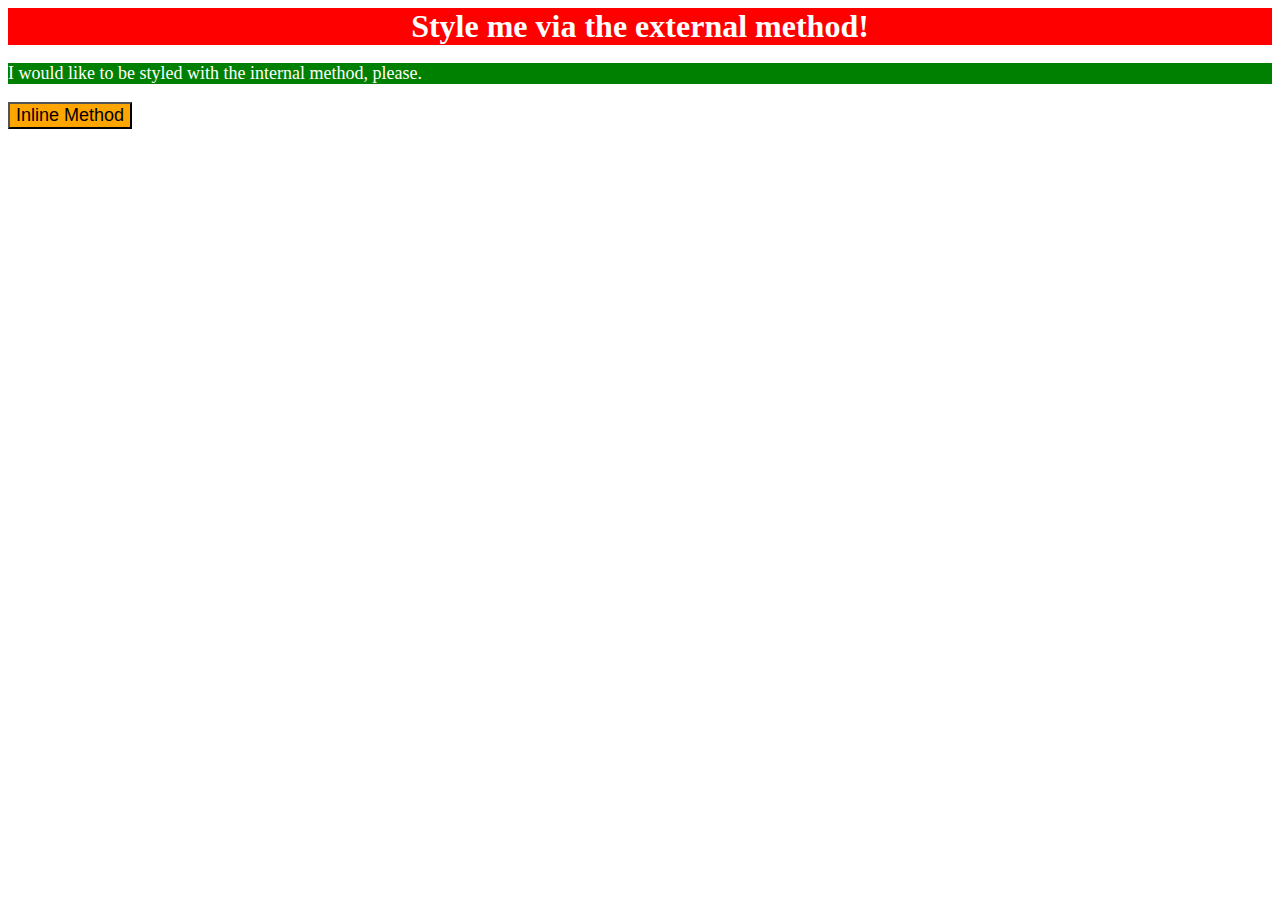
<file: foundations/intro-to-css/01-css-methods/index.html>
<!DOCTYPE html>
<html lang="en">
	<head>
		<meta charset="UTF-8">
		<meta http-equiv="X-UA-Compatible" content="IE=edge">
		<meta name="viewport" content="width=device-width, initial-scale=1.0">
		<link href="./css/style.css" rel="stylesheet">
		<title>Methods for Adding CSS</title>
		<style>
			p {
				background-color: green;
				color: white;
				font-size: 18px;
			}
		</style>
	</head>
	<body>
		<div>Style me via the external method!</div>
		<p>I would like to be styled with the internal method, please.</p>
		<button style="background-color: orange; font-size: 18px;">Inline Method</button>
	</body>
</html>
</file>
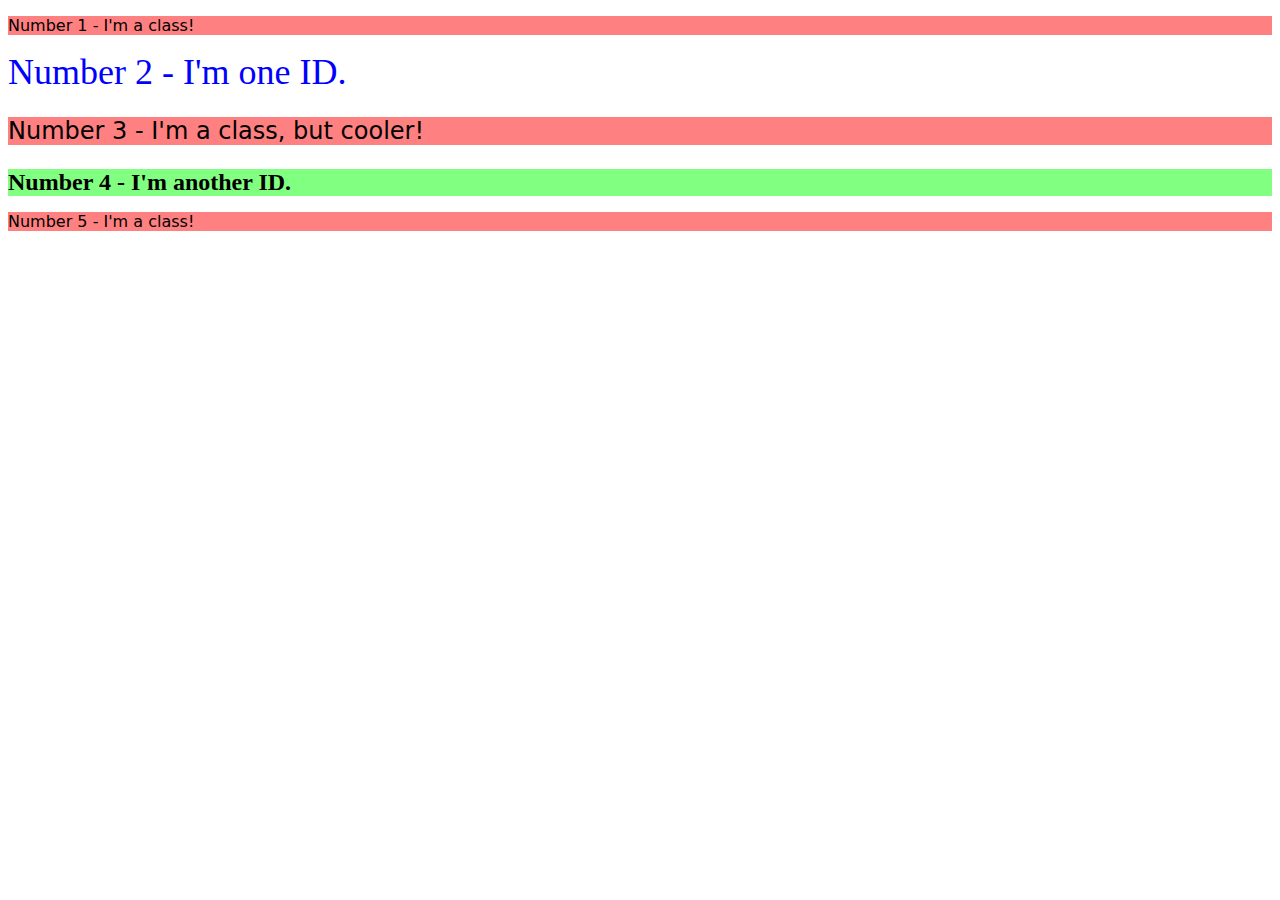
<file: foundations/intro-to-css/02-class-id-selectors/index.html>
<!DOCTYPE html>
<html lang="en">
	<head>
		<meta charset="UTF-8">
		<meta http-equiv="X-UA-Compatible" content="IE=edge">
		<meta name="viewport" content="width=device-width, initial-scale=1.0">
		<title>Class and ID Selectors</title>
		<link rel="stylesheet" href="style.css">
	</head>
	<body>
		<p class="odd-number">Number 1 - I'm a class!</p>
		<div id="second">Number 2 - I'm one ID.</div>
		<p class="odd-number third">Number 3 - I'm a class, but cooler!</p>
		<div id="fourth">Number 4 - I'm another ID.</div>
		<p class="odd-number">Number 5 - I'm a class!</p>
	</body>
</html>
</file>
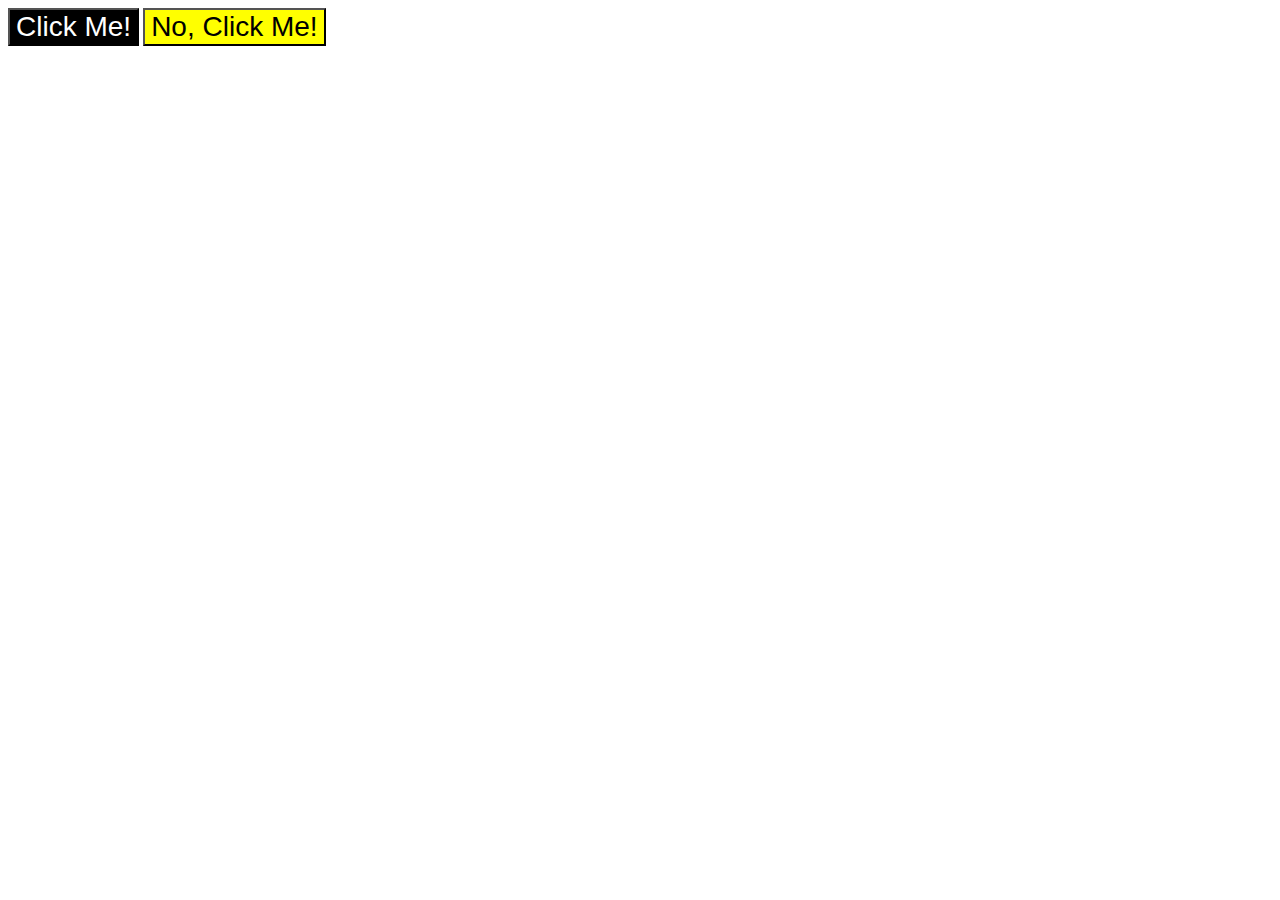
<file: foundations/intro-to-css/03-grouping-selectors/index.html>
<!DOCTYPE html>
<html lang="en">
	<head>
		<meta charset="UTF-8">
		<meta http-equiv="X-UA-Compatible" content="IE=edge">
		<meta name="viewport" content="width=device-width, initial-scale=1.0">
		<title>Grouping Selectors</title>
		<link rel="stylesheet" href="style.css">
	</head>
	<body>
		<button class="first">Click Me!</button>
		<button class="second">No, Click Me!</button>
	</body>
</html>
</file>
<file: foundations/intro-to-css/01-css-methods/css/style.css>
div {
	background-color: red;
	color: white;
	font-size: 32px;
	text-align: center;
	font-weight: bold;
}
</file>
<file: foundations/intro-to-css/02-class-id-selectors/style.css>
/* Add CSS Styling */

.odd-number {
	background-color: rgb(255, 128, 128);
	font-family: "Verdana", "DejaVu Sans", sans-serif;
}

#second {
	color: rgb(0, 0, 255);
	font-size: 36px;
}

.third {
	font-size: 24px;
}

#fourth {
	background-color: rgb(128, 255, 128);
	/* should've shared this with the third element */
	font-size: 24px;
	font-weight: bold;
}
</file>
<file: foundations/intro-to-css/03-grouping-selectors/style.css>
/* Add CSS Styling */

.first {
	background-color: #000;
	color: #fff;
}

.second {
	background-color: rgb(255, 255, 0);
}

/* another way is to style the two classes together */
button {
	font-size: 28px;
	font-family: "Helvetica", "Times New Roman", sans-serif;
}
</file>
